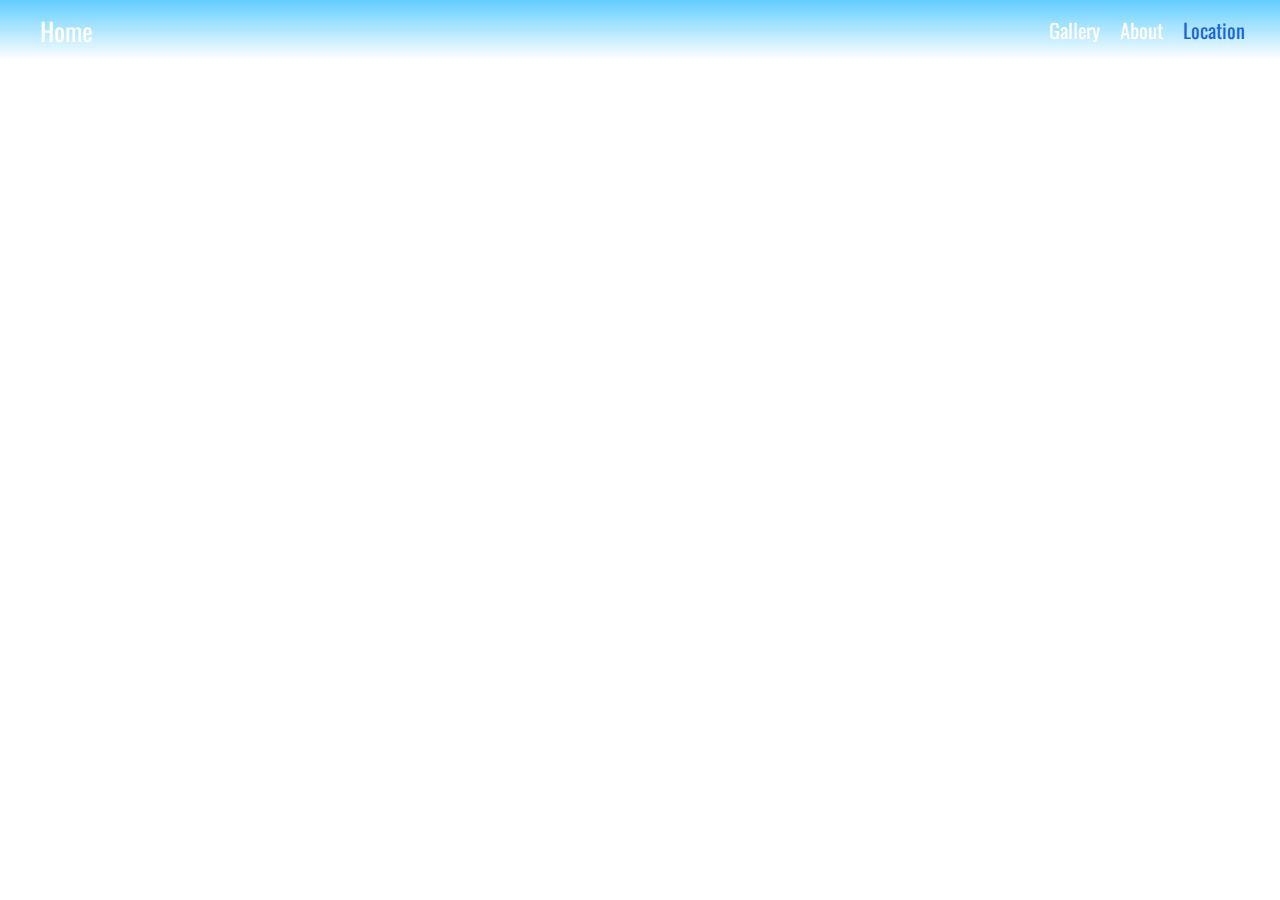
<file: Durame/location.html>
<!DOCTYPE html>
<html lang="en">
<head>
    <meta charset="UTF-8">
    <meta http-equiv="X-UA-Compatible" content="IE=edge">
    <meta name="viewport" content="width=device-width, initial-scale=1.0">
    <title>Location</title>
    <link rel="stylesheet" href="styles/style.css">
    <link rel="stylesheet" href="styles/location.css">
    <link rel="preconnect" href="https://fonts.googleapis.com">
<link rel="preconnect" href="https://fonts.gstatic.com" crossorigin>
<link href="https://fonts.googleapis.com/css2?family=Oswald&display=swap" rel="stylesheet">
</head>
<body>
    <div class="navbar">
        <div class="hm">
        <a style="text-decoration: none;" href="index.html"><span class="hm">Home</span></a>
          
        </div>
        <div class="right-end">
        <div>
            <a style="text-decoration: none;" href="gallery.html"><span class="gl">Gallery</span></a>
        </div>
        <div>
            <a style="text-decoration: none;" href="about.html"><span class="abt">About</span></a>
        </div>
        <div>
            <a style="text-decoration: none;" href="location.html"><span class="lc">Location</span></a>
        </div>
        </div>
      
    </div>
    <iframe src="https://www.google.com/maps/embed?pb=!1m18!1m12!1m3!1d3738.923591874078!2d37.89897834505853!3d7.244686540065933!2m3!1f0!2f0!3f0!3m2!1i1024!2i768!4f13.1!3m3!1m2!1s0x17b180d0c550cdcb%3A0x7d30f1f20c5dac14!2sDurame!5e0!3m2!1sen!2set!4v1684366453055!5m2!1sen!2set" width="600" height="450" style="border:0;" allowfullscreen="" loading="lazy" referrerpolicy="no-referrer-when-downgrade"></iframe>
    
</body>
</html>
</file>
<file: Durame/styles/style.css>
body{
    margin: 0px;
    border-radius: 20px;
   
}
p{
    text-align: justify;
}
h2,h3{
    color: #62CDFF;
}
.navbar{
    background-color: #62CDFF;
    background-image: linear-gradient(to bottom,#62CDFF,white);
    height: 60px;
    width: 100%;
    position: fixed;
    margin: 0px;
    display: flex;
    justify-content: space-between;
    align-items: center;
    z-index: 2;
    
}
.destext{
    position: absolute;
    top: 120px; 
    color:#0A4D68;
    font-weight: 150px;
    font-size: 70px;
    left: 10px;
    text-align: center;
}
.right-end{
    display: flex;
    align-items: center;
}
.hm{
    margin-left: 20px;
    font-size: 25px;
    color: white;  
    font-family: 'Oswald', sans-serif;
}
.gl,.abt{
    margin-right: 20px;
    font-size: 20px;
    color: white; 
    font-family: 'Oswald', sans-serif;
}
.lc{
    margin-right: 35px;
    font-size: 20px;
    color: white;
    font-family: 'Oswald', sans-serif;
}

.tppic{ 
    display: flex;
    height: 600px;
    width: 100%;
    background-image: url("/images/earth.JPG");
    background-size: cover;
    background-attachment: fixed;
    background-position: center;
   
}
.ftr{
    background-color: #2D2727;
    color: #a38b2a;
}
.bta{
    text-decoration: none;
    color: #948135;
    margin: 15px;
}
.bta:hover{
    color: #e8c01f;
}
.icimg{
    align-items: center; 
    width: 25px; 
    height: 25px;
    margin: 5px;
    margin-top: 0px;
    opacity: 0.8;
}
.icimg:hover{
    opacity:1;
}
@media(max-width:500px){
    .hm{
        margin-left: 20px;
        margin-right: 20px;
        font-size: 25px;
        color: white;  
       
    }
    .gl,.abt,.lc{
        font-size: 15px;
    }
    .icimg{
        width: 15px;
        height: 15px;
        
    }
    .ictext{
        font-size: 10px;
    }
}
.hm:hover{
    font-weight: bolder;
   
}
.gl:hover{
    font-weight: bold;
}
.abt:hover{
    font-weight: bold;
}
.lc:hover{
    font-weight: bold;
}

iframe{
    position: absolute;
    width: 100vw;
    height: calc( 100vh - 20px);
}
</file>
<file: Durame/styles/location.css>
body{
    position: absolute;
}
.lc{
    color: rgb(23, 102, 212);
}
</file>
